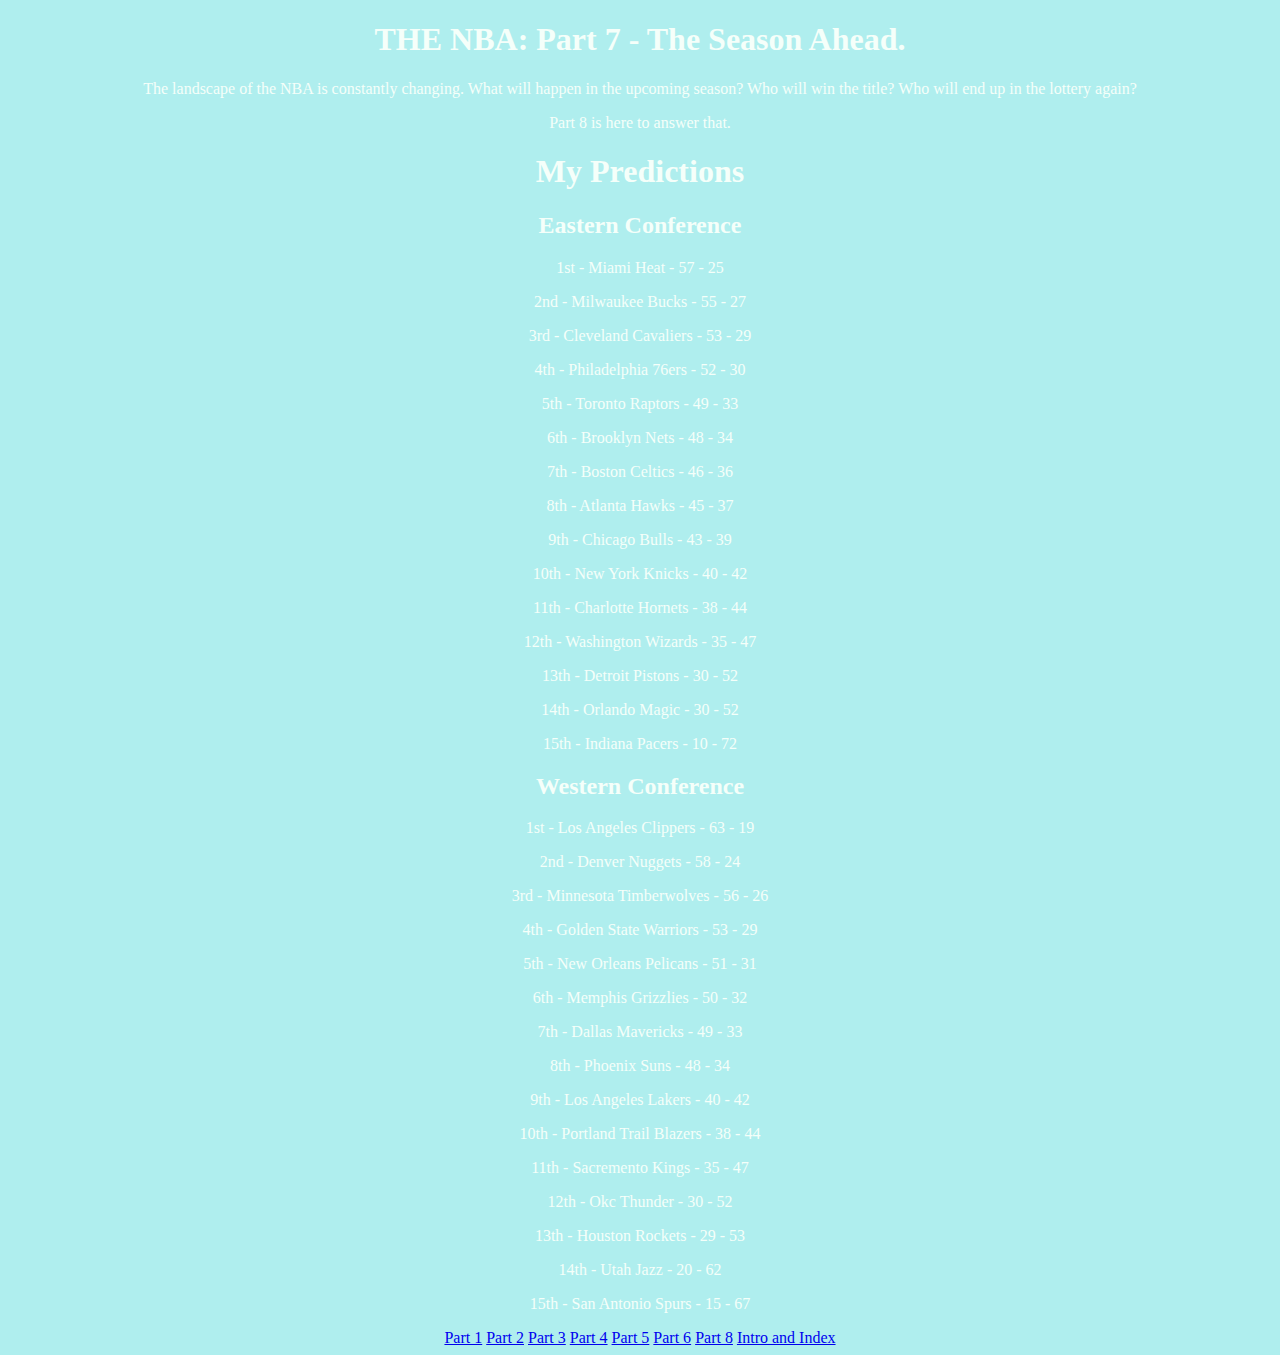
<file: Nba7.html>
<!doctype html>

<html>

	<head>

		<meta charset="UTF-8">
		<title>THE NBA: Part 7 - The season ahead. </title>
		<link rel= "stylesheet" type= "text/css" href= "Nba7.css"/> 

	</head>

	<body>
	<h1> THE NBA: Part 7 - The Season Ahead. </h1> 
	<p> The landscape of the NBA is constantly changing. What will happen in the upcoming season? Who will win the title? Who will end up in the lottery again? </p> 
	<p> Part 8 is here to answer that. </p> 
	<h1> My Predictions </h1> 
	<h2> Eastern Conference </h2> 
	<p> 1st - Miami Heat - 57 - 25 </p> 
	<p> 2nd - Milwaukee Bucks - 55 - 27 </p> 
	<p> 3rd - Cleveland Cavaliers - 53 - 29 </p> 
	<p> 4th - Philadelphia 76ers - 52 - 30 </p> 
	<p> 5th - Toronto Raptors - 49 - 33 </p> 
	<p> 6th - Brooklyn Nets - 48 - 34 </p> 
	<p> 7th - Boston Celtics - 46 - 36 </p> 
	<p> 8th - Atlanta Hawks - 45 - 37 </p> 
	<p> 9th - Chicago Bulls - 43 - 39 </p> 
	<p> 10th - New York Knicks - 40 - 42 </p> 
	<p> 11th - Charlotte Hornets - 38 - 44 </p> 
	<p> 12th - Washington Wizards - 35 - 47 </p> 
	<p> 13th - Detroit Pistons - 30 - 52 </p> 
	<p> 14th - Orlando Magic - 30 - 52 <p> 
	<p> 15th - Indiana Pacers - 10 - 72 </p> 
	
	<h2> Western Conference </h2> 
	<p> 1st - Los Angeles Clippers - 63 - 19 </p> 
	<p> 2nd - Denver Nuggets - 58 - 24 </p> 
	<p> 3rd - Minnesota Timberwolves - 56 - 26 </p> 
	<p> 4th - Golden State Warriors - 53 - 29 </p> 
	<p> 5th - New Orleans Pelicans - 51 - 31 </p>
	<p> 6th - Memphis Grizzlies - 50 - 32 </p> 
	<p> 7th - Dallas Mavericks - 49 - 33 </p> 
	<p> 8th - Phoenix Suns - 48 - 34 </p> 
	<p> 9th - Los Angeles Lakers - 40 - 42 </p> 
	<p> 10th - Portland Trail Blazers - 38 - 44 </p> 
	<p> 11th - Sacremento Kings - 35 - 47 </p> 
	<p> 12th - Okc Thunder - 30 - 52 </p> 
	<p> 13th - Houston Rockets - 29 - 53 </p> 
	<p> 14th - Utah Jazz - 20 - 62 </p> 
	<p> 15th - San Antonio Spurs - 15 - 67 </p> 
	
	
	<nav> 
		<a href="./Nba1.html">Part 1</a> 
		<a href="./Nba2.html">Part 2</a> 
		<a href="./Nba3.html">Part 3</a> 
		<a href="./Nba4.html">Part 4</a>
		<a href="./Nba5.html">Part 5</a>
		<a href="./Nba6.html">Part 6</a> 
		<a href="./Nba8.html">Part 8</a>
		<a href="./Index.html">Intro and Index</a>	
	   </nav>
</file>
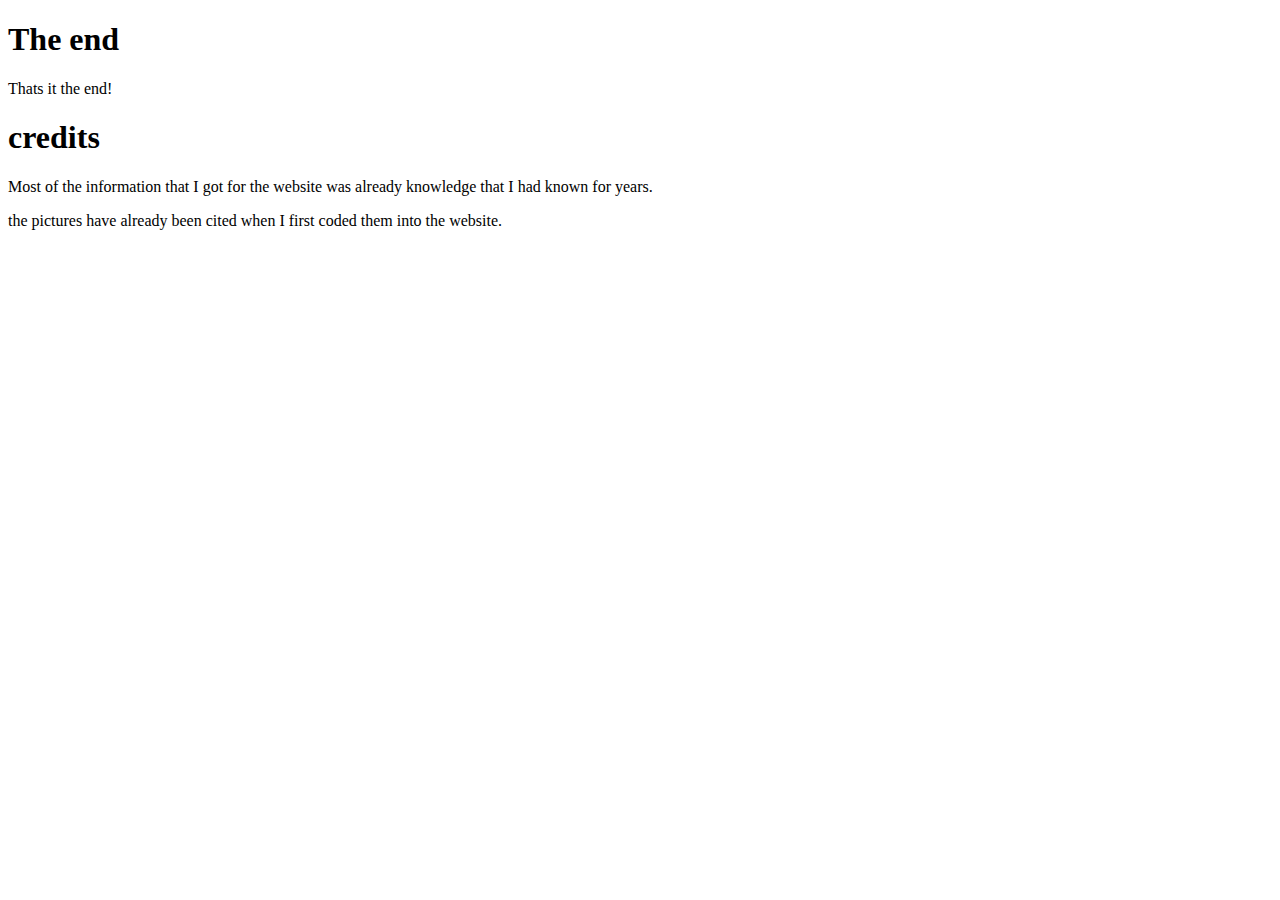
<file: Nba8.html>
<!doctype html>

<html>

	<head>

		<meta charset="UTF-8">
		<title>THE NBA: Part 8 - the end . </title>

	</head>

	<body>
	<h1> The end </h1> 
	<p> Thats it the end! </p> 
	
	<h1> credits </h1> 
	<p> Most of the information that I got for the website was already knowledge that I had known for years. </p> 
	<p> the pictures have already been cited when I first coded them into the website. <p>
</file>
<file: Nba7.css>
h1 
{ 
 text-align: center;
} 

h2 
{ 
 text-align: center;
} 

h3 
{ 
 text-align: center;
} 

p 
{ 
 text-align: center;
} 

ol
{ 
 text-align: center;
} 
nav 
{ 
 text-align: center;
} 

body 
{ 
 background: #AFEEEE; 
 color: #F5FFFA; 
} 

nav 
{ 
 text-align: center; 
}
</file>
